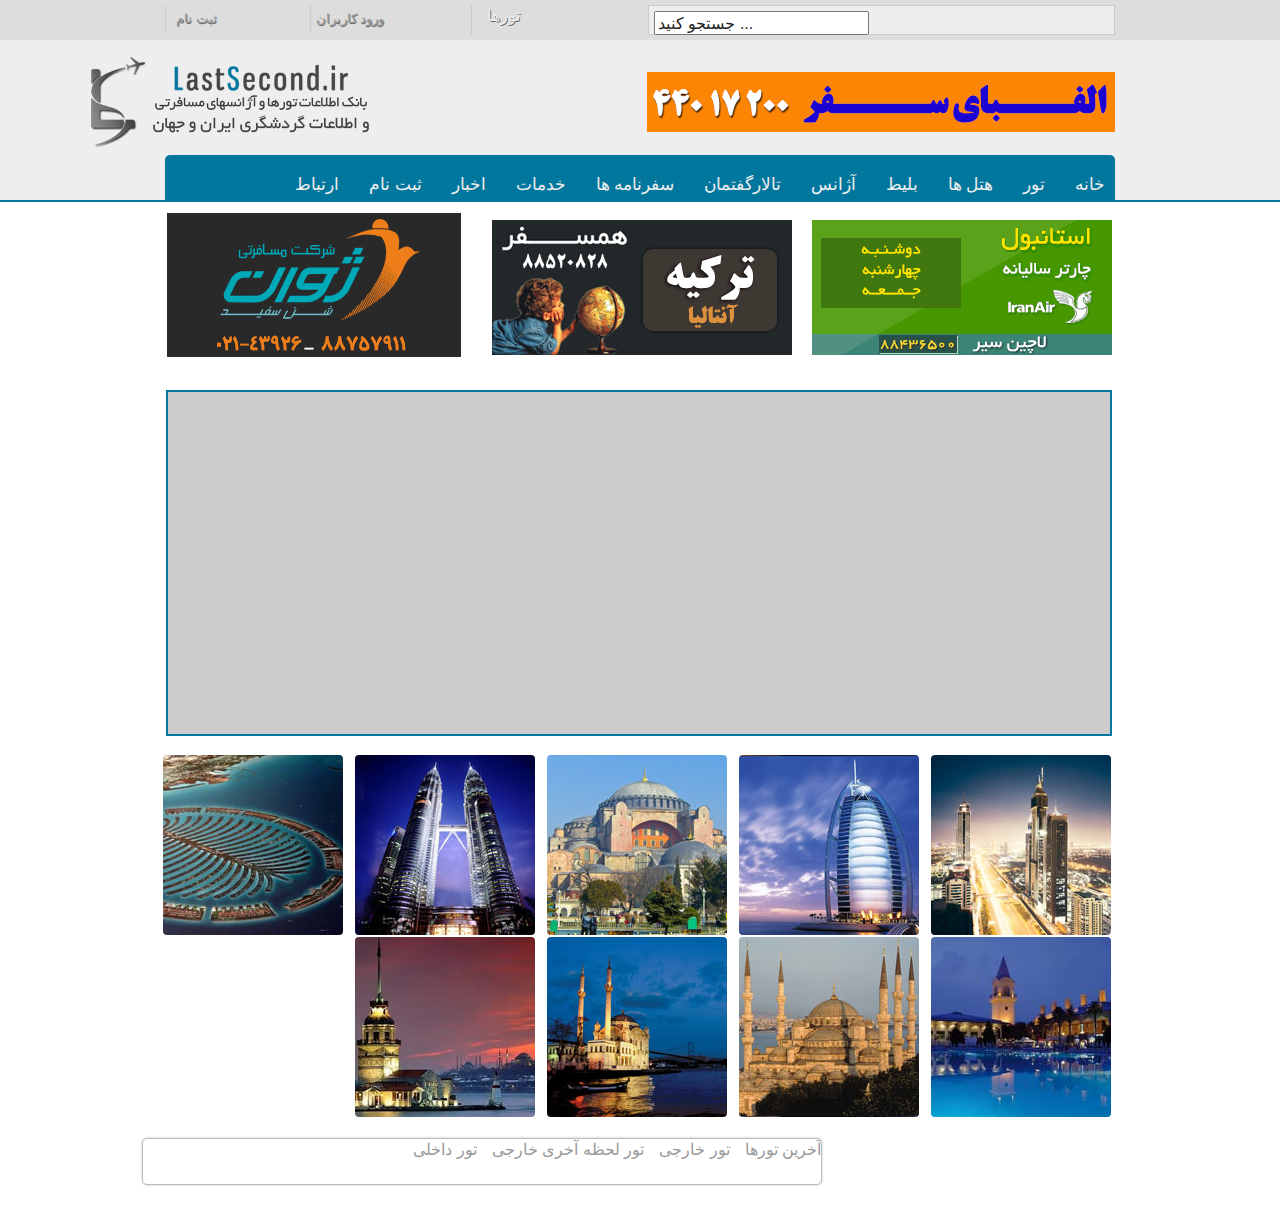
<file: site1/index.html>
<!DOCTYPE html>
<!--[if lt IE 7]>      <html class="no-js lt-ie9 lt-ie8 lt-ie7"> <![endif]-->
<!--[if IE 7]>         <html class="no-js lt-ie9 lt-ie8"> <![endif]-->
<!--[if IE 8]>         <html class="no-js lt-ie9"> <![endif]-->
<!--[if gt IE 8]><!--> <html class="no-js"> <!--<![endif]-->
    <head>
        <meta charset="utf-8">
        <meta http-equiv="X-UA-Compatible" content="IE=edge">
        <title></title>
        <meta name="description" content="">
        <meta name="viewport" content="width=device-width, initial-scale=1">

        <!-- Place favicon.ico and apple-touch-icon.png in the root directory -->

        <link rel="stylesheet" href="css/normalize.css">
        <link rel="stylesheet" href="css/main.css">
        <link rel="stylesheet" href="css/font.css">
        <link rel="stylesheet" href="css/style.css">
        <script src="js/vendor/modernizr-2.6.2.min.js"></script>
    </head>
    <body>
        <!--[if lt IE 7]>
            <p class="browsehappy">You are using an <strong>outdated</strong> browser. Please <a href="http://browsehappy.com/">upgrade your browser</a> to improve your experience.</p>
        <![endif]-->

        <!-- Add your site or application content here -->
       <div class="test">
           <div class="c">
              <div class="b"> 
                 <div class="a">
                    <form class="search-form" action="/search/">
                   <input class="search-input" type="text" onblur="if(this.value==''){this.value='جستجو کنید ...'};" onfocus="this.value=''" 
                          value="جستجو کنید ..." name="search[keyword]"></input>
                     </form>
                  </div>
              </div>
              <div class="cl"> 
                <div class="d">
                    <a href="#">
                     تورها
                     </a>
                 </div>
              <div class="dd">
                  <a href="#">
                      <span class="cd"></span>
      
                            
							                            	ورود کاربران
							                        
                  </a>
              </div>
               <div class="ac">
                   <a href="#">
                       <span class="ad"></span>
      ثبت نام
    </a>
                  </div>
           </div>
							                        
         </div>
       </div>
       <div class="hed">
           <div class="cen">
               
                  
                      
               <div class="men">
                   
                   <ul class="">
                       <div class="log">
                           <a title="بانک اطلاعات تور و گردشگری" href="#">
                               <img src="img/xlogo-blue.png">
                               
                           </a>
                           </div>
                          <div class="lo">
                           <a title="" href="#">
                               <img src="img/files_banners_956144alefbab56a4908f261ca3acf3b7ea7749168a0.gif">
                               
                           </a>
                           </div>
                       
                       
                       
                           
                       <li class="cu ">
                           
                           <a href="#">
                           خانه
                           </a>
                       
                       </li>
                        
                           <li class="cu">
                           <a href="#">
                           تور
                           </a>
                       </li>
                        <li class="">
                           <a href="#">
                           هتل ها
                           </a>
                       </li>
                         <li class="">
                           <a href="#">
                           بلیط
                           </a>
                       </li>
                            <li class="">
                           <a href="#">
                           آژانس
                           </a>
                       </li>
                            <li class="">
                           <a href="#">
                           تالارگفتمان
                           </a>
                       </li>
                            <li class="">
                           <a href="#">
                           سفرنامه ها
                           </a>
                       </li>
                            <li class="">
                           <a href="#">
                           خدمات
                           </a>
                       </li>
                            <li class="">
                           <a href="#">
                           اخبار
                           </a>
                       </li>
                            <li class="">
                           <a href="#">
                           ثبت نام
                           </a>
                       </li>
                            <li class="">
                           <a href="#">
                           ارتباط
                           </a>
                       </li>
                       
                           
                           
                           
                           
                           
                       </div>
                       
                       
                       </ul>
               
               <div class="to">
                   <div class="ads">
                       
                       <div class="ban">
                           <a title="" href="#">
                               <img src="img/files_banners_444369lachinseyr-93-zemestanc3fce368be0e018c3a.gif">
                               
                           </a>
                       </div>
                       <div class="too">
                           <div class="bann">
                               <a title="" href="#" >
                                    <img  src="img/files_banners_676343hamsafar93dd13d0ddb80d7d7483e9aa37e6a45b.gif">
                               
                               </a>
                               
                               
                           </div>
                           
                           <div class="tooo">
                               <div class="banne">
                                   <a title="" href="#" >
                                    <img   src="img/files_banners_SheneSefid-93-295096716787bafd038f9d290c6b7312.gif">
                               
                               </a>
                             </div>
                               
                         
                                   
                               </div>
                           <div class="cont">
                           <div class="slide">
                 <div class="caroufredsel_wrapper" style="display: block; text-align: start; float: none; position: relative; top: auto;                                left: auto; z-index: auto; width: 942px; height: 350px; margin: 0px; overflow: hidden;">
                </div>
                               <div class="top">
                                   <img   src="img/index.png">
                               </div>
                               </div>
                               <div class="tt-ads">
                                   <div class="tt-ads-name">
                                      <ul>
                                         <li>
                                            <a href="">
                                              
                                               <img width="180" height="180" 
                                                    src="img/180x180xfiles_images_Dubai35B24aa40883cefb3edfb639829534c7cd.jpg">
                                                
                                                
                                                   <h3 class="special-ads-name">
                                                                                    تور دبی پاییز 93
    
                                                    </h3>
                                           
                                               
                                             </a>
                                          </li>
                                         <li>
                                           <a href="">
                                               <img width="180" height="180" 
                                                    src="img/180x180xfiles_images_Dubai65Bcc7bd314b31058f0a137cfc4cc81bcb.jpg">
                                           
                                                      </a>
                                                  </li>
                                       <li>
                                         <a href="">
                                               <img width="180" height="180" 
                                                    src="img/180x180xfiles_images_Turkye_003.jpg">
                                           
                                                   
                                                        
                                                      </a>
                                                  </li>
                                       <li>
                                         <a href="">
                                               <img width="180" height="180" 
                                                    src="img/180x180xfiles_images_Kuala_Lumpur75B71852ac0e806069c5a0701a7.jpg">
                                           
                                                      </a>
                                                  </li>
                                        <li>
                                           <a href="">
                                               <img width="180" height="180" 
                                                    src="img/180x180xfiles_images_Dubai105B202970585b835ce31df39cac5eac1d.jpg">
                                                </span>
                                              </a>
                                           </li>
                                       <li>
                                           <a href="">
                                               <img width="180" height="180" 
                                                    src="img/180x180xfiles_images_Antalya-Topkapi5B8b232bceaaffe0ede38671.jpg">
                                           
                                              </a>
                                           </li>
                                       <li>
                                           <a href="">
                                               <img width="180" height="180" 
                                                    src="img/180x180xfiles_images_Turkye_004.jpg">
                                           
                                              </a>
                                           </li>
                                        <li>
                                           <a href="">
                                               <img width="180" height="180" 
                                                    src="img/180x180xfiles_images_Turkye_002.jpg">
                                           
                                              </a>
                                           </li>
                                       <li>
                                           <a href="">
                                               <img width="180" height="180" 
                                                    src="img/180x180xfiles_images_Turkye.jpg">
                                           
                                              </a>
                                           </li>
                                        </ul>
                                    </div>
                               <div class="m">
                                   
                                   <div class="m-c">
                                       
                                       <div class="m-c-box">
                                           
                                           <h1 class="m-c-box-title">
                                               
                                               <div id="pager" class="">
                                                   
                                                   <a class="selected" href="#">
                                                       
                                                                   آخرین تورها
                                                             </a>
                                                   <a href="#">
                                                                تور خارجی
                                                                </a>
                                                   <a class="selected" href="#">
                                                                  تور لحظه آخری خارجی
                                                                     </a>
                                                   <a href="#">
                                                       تور داخلی
                                                   </a>
                                               </div>
                                         
                                       </h1>
                                      <div class="m-c-box-body">
                                          <div class="caroufredsel_wrapper">
                                              
                                   
                
                           
         
            
               
           
    
      



    

        
               
               
                
          
     

           
     

        
        

        <script src="//ajax.googleapis.com/ajax/libs/jquery/1.10.2/jquery.min.js"></script>
        <script>window.jQuery || document.write('<script src="js/vendor/jquery-1.10.2.min.js"><\/script>')</script>
        <script src="js/plugins.js"></script>
        <script src="js/main.js"></script>

        <!-- Google Analytics: change UA-XXXXX-X to be your site's ID. -->
        <script>
            (function(b,o,i,l,e,r){b.GoogleAnalyticsObject=l;b[l]||(b[l]=
            function(){(b[l].q=b[l].q||[]).push(arguments)});b[l].l=+new Date;
            e=o.createElement(i);r=o.getElementsByTagName(i)[0];
            e.src='//www.google-analytics.com/analytics.js';
            r.parentNode.insertBefore(e,r)}(window,document,'script','ga'));
            ga('create','UA-XXXXX-X');ga('send','pageview');
        </script>
    </body>
</html>
</file>
<file: site1/css/main.css>
/*! HTML5 Boilerplate v4.3.0 | MIT License | http://h5bp.com/ */

/*
 * What follows is the result of much research on cross-browser styling.
 * Credit left inline and big thanks to Nicolas Gallagher, Jonathan Neal,
 * Kroc Camen, and the H5BP dev community and team.
 */

/* ==========================================================================
   Base styles: opinionated defaults
   ========================================================================== */

html,
button,
input,
select,
textarea {
    color: #222;
}

html {
    font-size: 1em;
    line-height: 1.4;
}

/*
 * Remove text-shadow in selection highlight: h5bp.com/i
 * These selection rule sets have to be separate.
 * Customize the background color to match your design.
 */

::-moz-selection {
    background: #b3d4fc;
    text-shadow: none;
}

::selection {
    background: #b3d4fc;
    text-shadow: none;
}

/*
 * A better looking default horizontal rule
 */

hr {
    display: block;
    height: 1px;
    border: 0;
    border-top: 1px solid #ccc;
    margin: 1em 0;
    padding: 0;
}

/*
 * Remove the gap between images, videos, audio and canvas and the bottom of
 * their containers: h5bp.com/i/440
 */

audio,
canvas,
img,
video {
    vertical-align: middle;
}

/*
 * Remove default fieldset styles.
 */

fieldset {
    border: 0;
    margin: 0;
    padding: 0;
}

/*
 * Allow only vertical resizing of textareas.
 */

textarea {
    resize: vertical;
}

/* ==========================================================================
   Browse Happy prompt
   ========================================================================== */

.browsehappy {
    margin: 0.2em 0;
    background: #ccc;
    color: #000;
    padding: 0.2em 0;
}

/* ==========================================================================
   Author's custom styles
   ========================================================================== */

















/* ==========================================================================
   Helper classes
   ========================================================================== */

/*
 * Image replacement
 */

.ir {
    background-color: transparent;
    border: 0;
    overflow: hidden;
    /* IE 6/7 fallback */
    *text-indent: -9999px;
}

.ir:before {
    content: "";
    display: block;
    width: 0;
    height: 150%;
}

/*
 * Hide from both screenreaders and browsers: h5bp.com/u
 */

.hidden {
    display: none !important;
    visibility: hidden;
}

/*
 * Hide only visually, but have it available for screenreaders: h5bp.com/v
 */

.visuallyhidden {
    border: 0;
    clip: rect(0 0 0 0);
    height: 1px;
    margin: -1px;
    overflow: hidden;
    padding: 0;
    position: absolute;
    width: 1px;
}

/*
 * Extends the .visuallyhidden class to allow the element to be focusable
 * when navigated to via the keyboard: h5bp.com/p
 */

.visuallyhidden.focusable:active,
.visuallyhidden.focusable:focus {
    clip: auto;
    height: auto;
    margin: 0;
    overflow: visible;
    position: static;
    width: auto;
}

/*
 * Hide visually and from screenreaders, but maintain layout
 */

.invisible {
    visibility: hidden;
}

/*
 * Clearfix: contain floats
 *
 * For modern browsers
 * 1. The space content is one way to avoid an Opera bug when the
 *    `contenteditable` attribute is included anywhere else in the document.
 *    Otherwise it causes space to appear at the top and bottom of elements
 *    that receive the `clearfix` class.
 * 2. The use of `table` rather than `block` is only necessary if using
 *    `:before` to contain the top-margins of child elements.
 */

.clearfix:before,
.clearfix:after {
    content: " "; /* 1 */
    display: table; /* 2 */
}

.clearfix:after {
    clear: both;
}

/*
 * For IE 6/7 only
 * Include this rule to trigger hasLayout and contain floats.
 */

.clearfix {
    *zoom: 1;
}

/* ==========================================================================
   EXAMPLE Media Queries for Responsive Design.
   These examples override the primary ('mobile first') styles.
   Modify as content requires.
   ========================================================================== */

@media only screen and (min-width: 35em) {
    /* Style adjustments for viewports that meet the condition */
}

@media print,
       (-o-min-device-pixel-ratio: 5/4),
       (-webkit-min-device-pixel-ratio: 1.25),
       (min-resolution: 120dpi) {
    /* Style adjustments for high resolution devices */
}

/* ==========================================================================
   Print styles.
   Inlined to avoid required HTTP connection: h5bp.com/r
   ========================================================================== */

@media print {
    * {
        background: transparent !important;
        color: #000 !important; /* Black prints faster: h5bp.com/s */
        box-shadow: none !important;
        text-shadow: none !important;
    }

    a,
    a:visited {
        text-decoration: underline;
    }

    a[href]:after {
        content: " (" attr(href) ")";
    }

    abbr[title]:after {
        content: " (" attr(title) ")";
    }

    /*
     * Don't show links for images, or javascript/internal links
     */

    .ir a:after,
    a[href^="javascript:"]:after,
    a[href^="#"]:after {
        content: "";
    }

    pre,
    blockquote {
        border: 1px solid #999;
        page-break-inside: avoid;
    }

    thead {
        display: table-header-group; /* h5bp.com/t */
    }

    tr,
    img {
        page-break-inside: avoid;
    }

    img {
        max-width: 100% !important;
    }

    @page {
        margin: 0.5cm;
    }

    p,
    h2,
    h3 {
        orphans: 3;
        widows: 3;
    }

    h2,
    h3 {
        page-break-after: avoid;
    }
}
</file>
<file: site1/css/font.css>
@font-face {
  font-family: 'Koodak';
  src: url('../fonts/Koodak.otf?#'),  /* IE6–8 */
       url('../fonts/Koodak.ttf') format('truetype');  /* Saf3—5, Chrome4+, FF3.5, Opera 10+ */
}

@font-face {
  font-family: 'RoyaBold';
  src: url('../fonts/RoyaBold.otf?#'),  /* IE6–8 */
       url('../fonts/RoyaBold.ttf') format('truetype');  /* Saf3—5, Chrome4+, FF3.5, Opera 10+ */
}

@font-face {
  font-family: 'Yekan';
  src: url('../fonts/Yekan.otf?#'),  /* IE6–8 */
       url('../fonts/Yekan.ttf') format('truetype');  /* Saf3—5, Chrome4+, FF3.5, Opera 10+ */
}

@font-face {
  font-family: 'Mehr';
  src: url('../fonts/Mehr.otf?#'),  /* IE6–8 */
       url('../fonts/Mehr.ttf') format('truetype');  /* Saf3—5, Chrome4+, FF3.5, Opera 10+ */
}

@font-face {
  font-family: 'Zar';
  src: url('../fonts/Zar.otf?#'),  /* IE6–8 */
       url('../fonts/Zar.ttf') format('truetype');  /* Saf3—5, Chrome4+, FF3.5, Opera 10+ */
}

@font-face {
  font-family: 'Mitra';
  src: url('../fonts/Mitra.otf?#'),  /* IE6–8 */
       url('../fonts/Mitra.ttf') format('truetype');  /* Saf3—5, Chrome4+, FF3.5, Opera 10+ */
}

@font-face {
  font-family: 'Roya';
  src: url('../fonts/Roya.otf?#'),  /* IE6–8 */
       url('../fonts/Roya.ttf') format('truetype');  /* Saf3—5, Chrome4+, FF3.5, Opera 10+ */
}
.Koodak {
    font-family: Koodak,Arial,Helvetica,sans-serif;
    }
.Yekan {
    font-family: Yekan,Arial,Helvetica,sans-serif;
}
.Mehr {
    font-family: Mehr,Arial,Helvetica,sans-serif;
}
.Mitra {
    font-family: Mitra,Arial,Helvetica,sans-serif;
}
.Zar {
    font-family: Zar,Arial,Helvetica,sans-serif;
}
.Roya {
    font-family: Roya,Arial,Helvetica,sans-serif;
}
.RoyaBold {
    font-family: RoyaBold,Arial,Helvetica,sans-serif;
}
</file>
<file: site1/css/style.css>
#container{
    font-family: roya,tahoma;
    font-size: 20px;
    direction: rtl;
    margin: 5px auto;
    width: 95%;
    background-color: #555;
    color:#234;
    padding: 5px;
    transition: all 0.3s ease-out 0s;
    
}
.test{
    width: 100%;
    background: rgb(221, 221, 221);
    height: 35px;
    float: right;
    padding-top: 5px;  
}
.c {
    width: 950px;
    margin: 0px auto;
}
.b{
    width: 467px;
    height: 30px;
    float: right;
}

.a{
    width: 455px;
    padding: 5px;
    border: 1px solid rgb(204, 204, 204);
    height: 18px;
    background: rgb(238, 238, 238);
}
.a .search-form {
    float: right;
    width: 100%;
}
.a.search-form .search-input {
    float: right;
    background: transparent;
    border: medium none;
    width: 260px;
    font-family: tahoma;
    font-size: 11px;
    color: rgb(153, 153, 153);
}

 



* {
    outline: 0px none;
}
.cl{
    float: left;
    width: 467px;
    height: 30px;
    text-shadow: 1px 1px 0px rgba(0, 0, 0, 0.5);

    
    
}
.d{
    width: 145px;
    height: 30px;
    float: right;
    margin-left: 15px;
    
        
}
.blue .d a {
    background-color: rgb(2, 119, 158);
    border: 1px solid rgb(3, 74, 97);
    
}
.dd {
    border-right: 1px solid rgb(204, 204, 204);
    width: 125px;
    padding: 0px 10px;
        width: 145px;
    height: 30px;
    float: right;
    margin-left: 15px;
    
}
.dd a {
    color: rgb(153, 153, 153);
    font-family: BYekan;
    font-size: 13px;
    line-height: 27px;
}


.ac {
    border-right: 1px solid rgb(204, 204, 204);
    border-left: 1px solid rgb(204, 204, 204);
    width: 124px;
    padding: 0px 10px;
}
.ac a {
    color: rgb(153, 153, 153);
    font-size: 13px;
    line-height: 27px;
}
.blue .ad {
    background-position: 60px 0px;
}
.hed {
    border-bottom: 2px solid rgb(2, 119, 158);
    float: right;
    width: 100%;
    background: rgb(238, 238, 238);
    height: 160px;
    position: relative;
  
}
.cen {
    width: 950px;
    margin: 0px auto;
}
.slide {
    width: 942px;
    background: rgb(204, 204, 204);
    float: right;
    height: 342px;
    margin-top: -150px;
    border-bottom: 2px solid rgb(2, 119, 158);
    border-right: 2px solid rgb(2, 119, 158);
    border-top: 2px solid rgb(2, 119, 158);
    border-left: 2px solid rgb(2, 119, 158);
    
}

.element {
    display: block;
    text-align: start;
    float: none;
    position: relative;
    top: auto;
    right: auto;
    bottom: auto;
    left: auto;
    z-index: auto;
    width: 942px;
    height: 350px;
    margin: 0px;
    overflow: hidden;
    
}


 .men {
    background-color: rgb(2, 119, 158);
    width: 950px;
    position: absolute;
    height: 45px;
    z-index: 30;
    float: right;
    border-radius: 5px 5px 0px 0px;
    font-family: BYekan;
    font-size: 17px;
    line-height: 46px;
     margin-top: 115px;
   
}
.men li {
    float: right;
    border: medium none;
    text-align: center;
    margin: -10px  10px;
    list-style-type: none;
    padding-left: 10px;
}
a {
    color: rgb(238,238,238);
    text-decoration: none;
    transition: all 0.3s ease 0s;
 
}

.men a {
    text-decoration: none;
    height: 45px;
    line-height: 45px;
    padding: 0px,12px;
    color: rgb(238,238,238);
    display: inline-block;
    position: relative;
    margin-bottom: 50px;
}

.log {
    float: left;
    margin-top: 13px;
    margin: -115px;
    padding: 0px;
    border: 0px none;
    font: inherit;
   

}
.lo {
    float: right;
    margin-top: -100px;
    
    padding: 0px;
    border: 0px none;
    font: inherit;
   
}


* {
    outline: 0px none;
}


.ads {
    float: right;
    width: 300px;
    height: 150px;
    margin: 180px;
    margin-right: 3px;
    
   
}
.to {
    float: right;
    width: 950px;
}

.ban {
    width: 300px;
    height: 150px;
    float: right;
}

.too {
    float: right;
    width: 300px;
    height: 150px;
    
}
.bann {
    width: 300px;
    height: 150px;
    float: right;
     margin-right:320px;
    margin-top: -150px;

}

.tooo {
    float: right;
    width: 300px;
   
    height: 150px;
}
    

.banne {
    float: right;
    width: 228px;
     margin-right:720px;                          
    height: 100px;
    margin-top: -160px;
}

.cont li{
    height: 30px;
    padding-bottom: 0px;
    background:rgb(51, 51, 51);
    font-family: tahoma;
    font-size: 11px;
margin-right: 0px;
}




.top{
    width: 30px;
    height: 15px;
    overflow: hidden;
}

.content {
    float: right;
    width: 950px;
    margin-top: 20px;
}

.cont {
    float: right;
    width: 950px;
    margin-top: 20px;
}


.tt-ads {
    float: right;
    width: 1010px;
    margin-top:2px;
    padding: 0px;
    position: relative;
    
}

.tt-ads ul li {
    float: right;
    width: 180px;
    height: 180px;
    border: 1px solid rgb(255, 255, 255);
    margin-left:10px;
    margin-bottom: 0px;
    background: rgb(238, 238, 238);
    border-radius: 5px 5px 5px 5px;
    overflow: hidden;
    box-shadow: rgba(0, 0, 0, 0.5);
    transition: all 0.3s ease 0s;
    
}




.tt-ads-d h3 {
    font-weight: bolder;
    font-size: 13px;
}

 .m {
    float: right;
    width: 950px;
    margin-top: 10px;
    vertical-align: baseline;
    font: inherit;
    border: 0px none;
    padding: 0px;
    margin:20px;
}

.m-c {
    float: left;
    width: 680px;
    vertical-align: baseline;
    font: inherit;
    border: 0px none;
    padding: 0px;
    margin: 0px;
}
.m-c-box {
    float: right;
    width: 678px;
    background: none repeat scroll 0% 0% rgb(255, 255, 255);
    border-radius: 5px 5px 5px 5px;
    border: 1px solid rgb(187, 187, 187);
    position: relative;
    overflow: hidden;
    box-shadow: 0px 0px 3px rgba(0, 0, 0, 0.2);
    margin-bottom: 20px;
    padding: 0px;
    margin: 0px;
}

h1.m-c-box-title {
    float: right;
    width: 658px;
    background: url("http://www.lastsecond.ir/interface/images/xbox-title.png.pagespeed.ic.hlI5LjSyvi.png") repeat scroll 0% 0% transparent;
    height: 45px;
    position: relative;
    font-family: BYekan;
    font-size: 17px;
    line-height: 45px;
    padding-right: 20px;
   
    
    font: inherit;
    border: 0px none;
    padding: 0px;
    margin: 0px;
}
#pager{
    width: 658px;
vertical-align: baseline;
font: inherit;
border: 0px none;
padding: 0px;
margin: 0px;
}

.blue #pager a.selected {
    color: rgb(2, 119, 158);
}

#pager a {
    color: rgb(153, 153, 153);
    margin-left: 15px;
    float: right;
}

.m-c-box-body {
    float: right;
    width: 658px;
    padding:0px;
    font: inherit;
    margin: 0px;
    color: rgb(51, 51, 51);
}

.element {
    display: block;
    text-align: start;
    float: none;
    position: relative;
    top: auto;
    right: auto;
    bottom: auto;
    left: auto;
    overflow: hidden;
    margin: 0px;
    height: 966px;
    width: 658px;
    z-index: auto;
}
</file>
